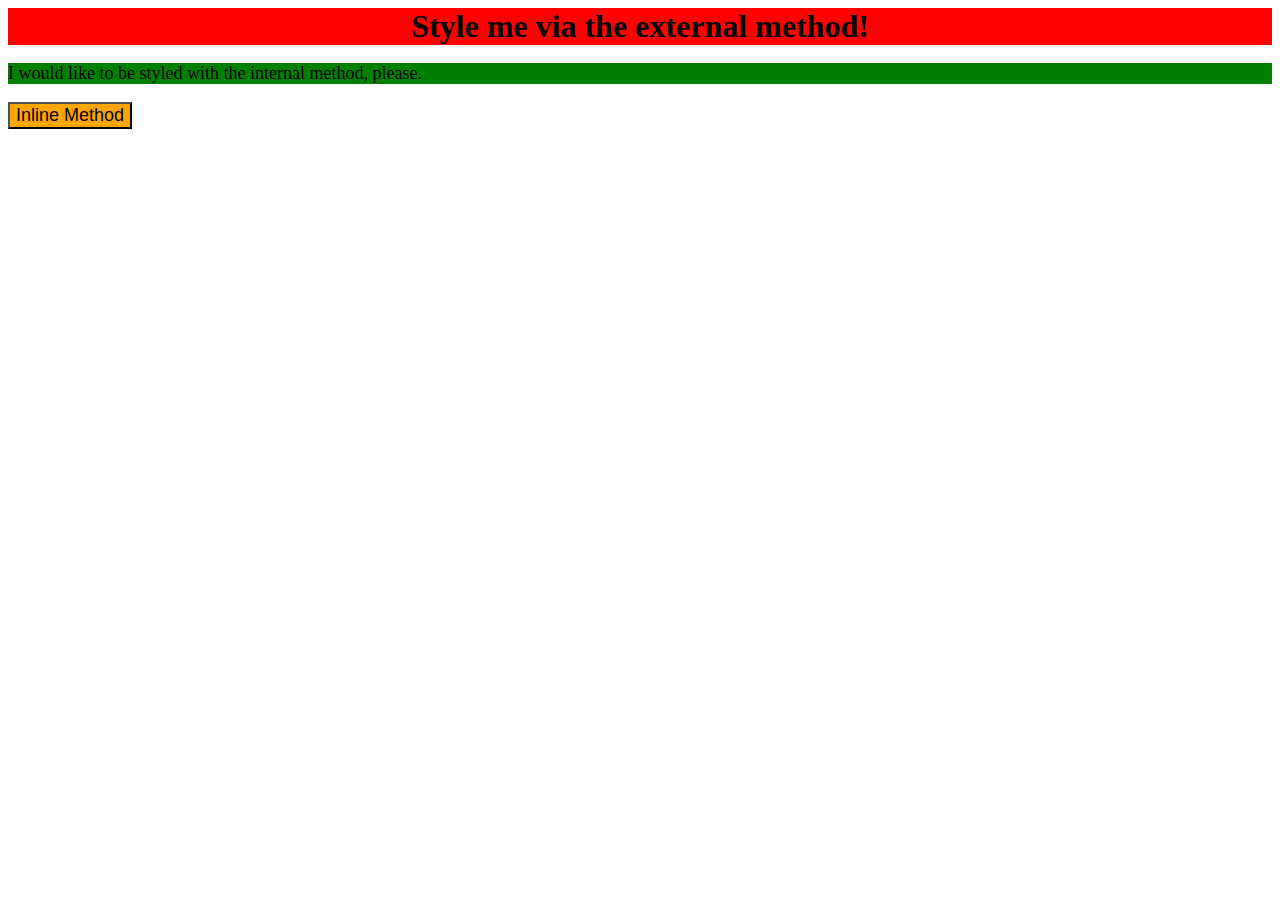
<file: 01-css-methods/index.html>
<!DOCTYPE html>
<html lang="en">
  <head>
    
    <meta charset="UTF-8">
    <meta http-equiv="X-UA-Compatible" content="IE=edge">
    <meta name="viewport" content="width=device-width, initial-scale=1.0">
    <link rel="stylesheet" href="introcss.css"/>
    <title>Methods for Adding CSS</title>
  </head>
  <body>
    <div>Style me via the external method!</div>
    <p>I would like to be styled with the internal method, please.</p>
    <button>Inline Method</button>
  </body>
</html>
</file>
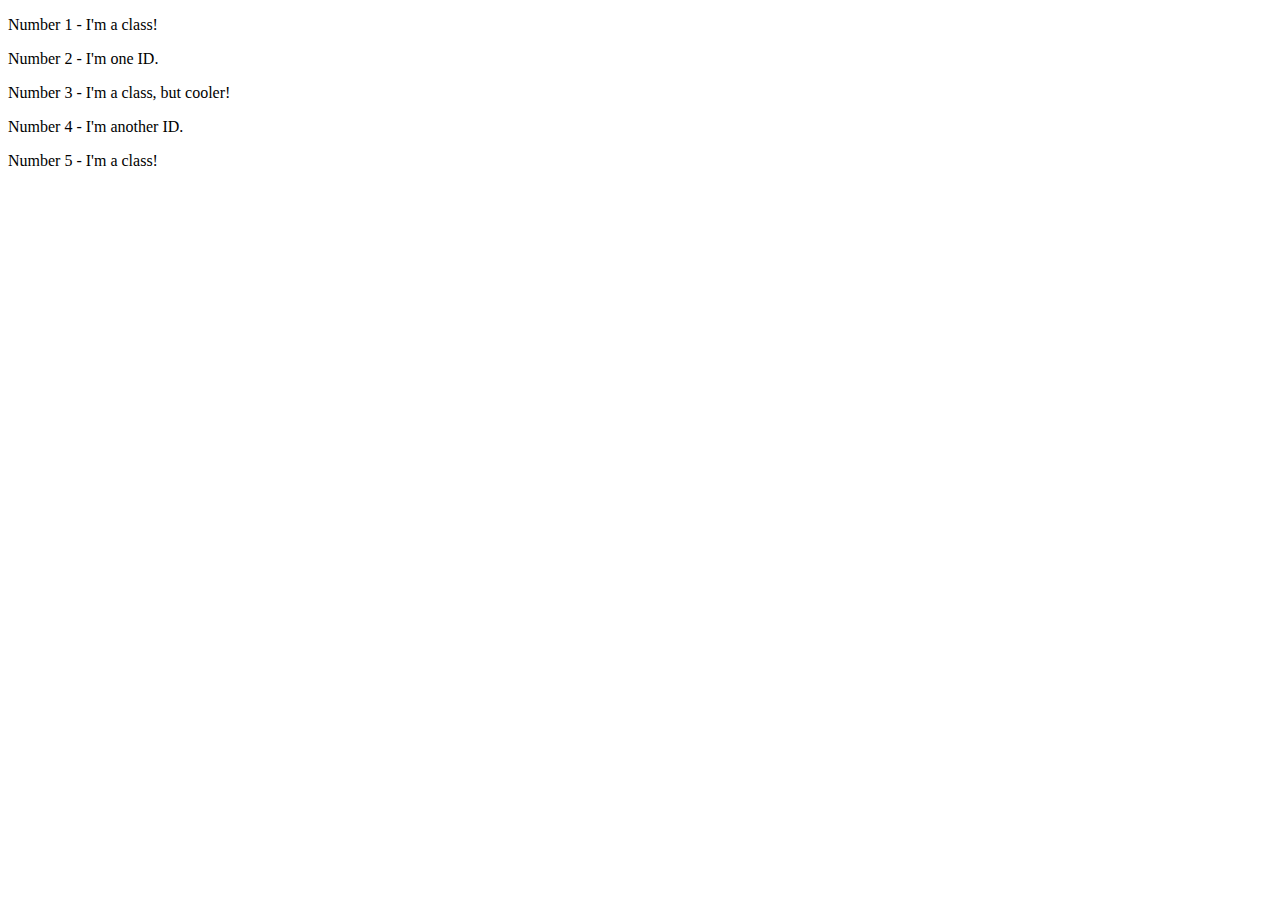
<file: 02-class-id-selectors/index.html>
<!DOCTYPE html>
<html lang="en">
  <head>
    <meta charset="UTF-8">
    <meta http-equiv="X-UA-Compatible" content="IE=edge">
    <meta name="viewport" content="width=device-width, initial-scale=1.0">
    <title>Class and ID Selectors</title>
    <link rel="stylesheet" href="style.css">
  </head>
  <body>
    <p>Number 1 - I'm a class!</p>
    <div>Number 2 - I'm one ID.</div>
    <p>Number 3 - I'm a class, but cooler!</p>
    <div>Number 4 - I'm another ID.</div>
    <p>Number 5 - I'm a class!</p>
  </body>
</html>
</file>
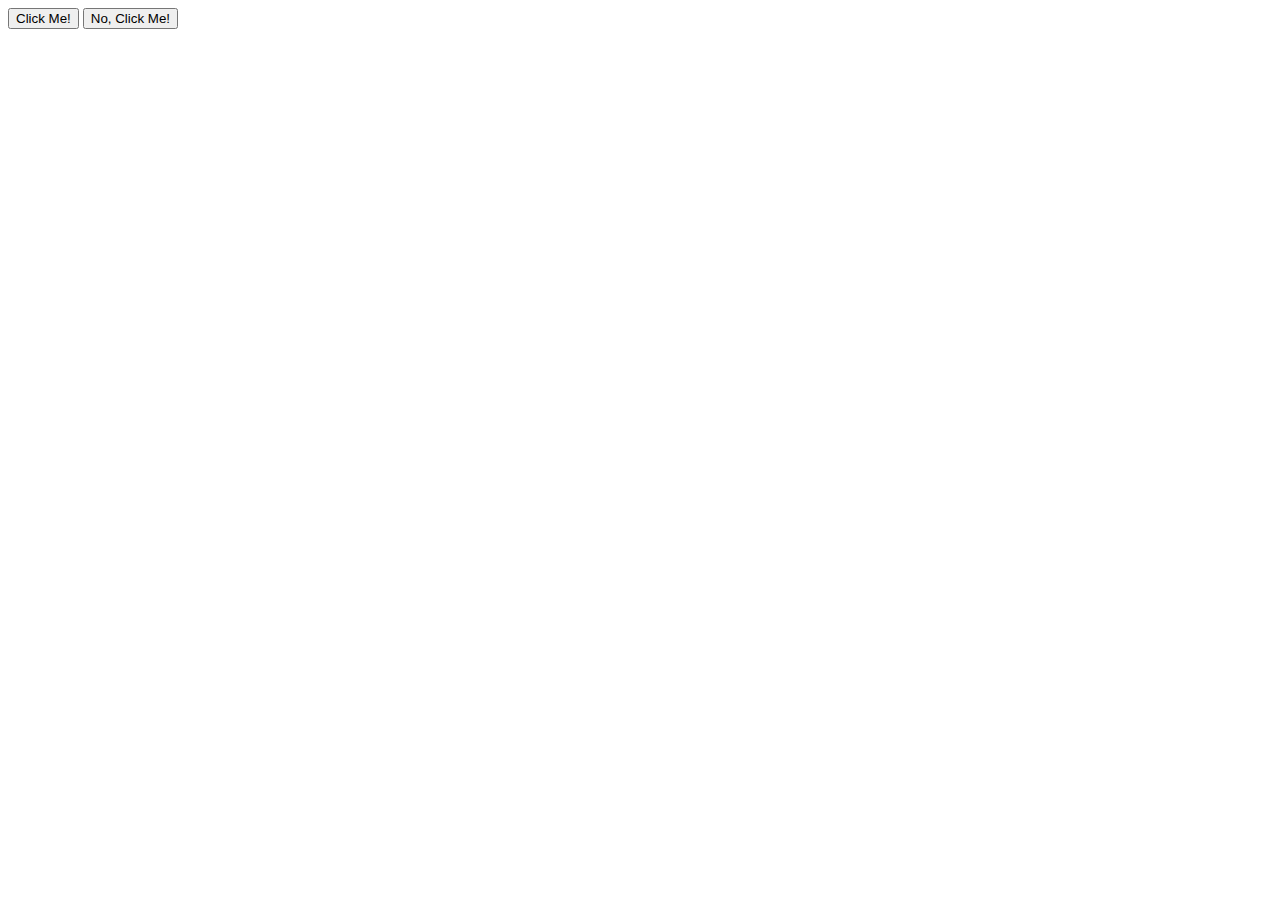
<file: 03-grouping-selectors/index.html>
<!DOCTYPE html>
<html lang="en">
  <head>
    <meta charset="UTF-8">
    <meta http-equiv="X-UA-Compatible" content="IE=edge">
    <meta name="viewport" content="width=device-width, initial-scale=1.0">
    <title>Grouping Selectors</title>
    <link rel="stylesheet" href="style.css">
  </head>
  <body>
    <button>Click Me!</button>
    <button>No, Click Me!</button>
  </body>
</html>
</file>
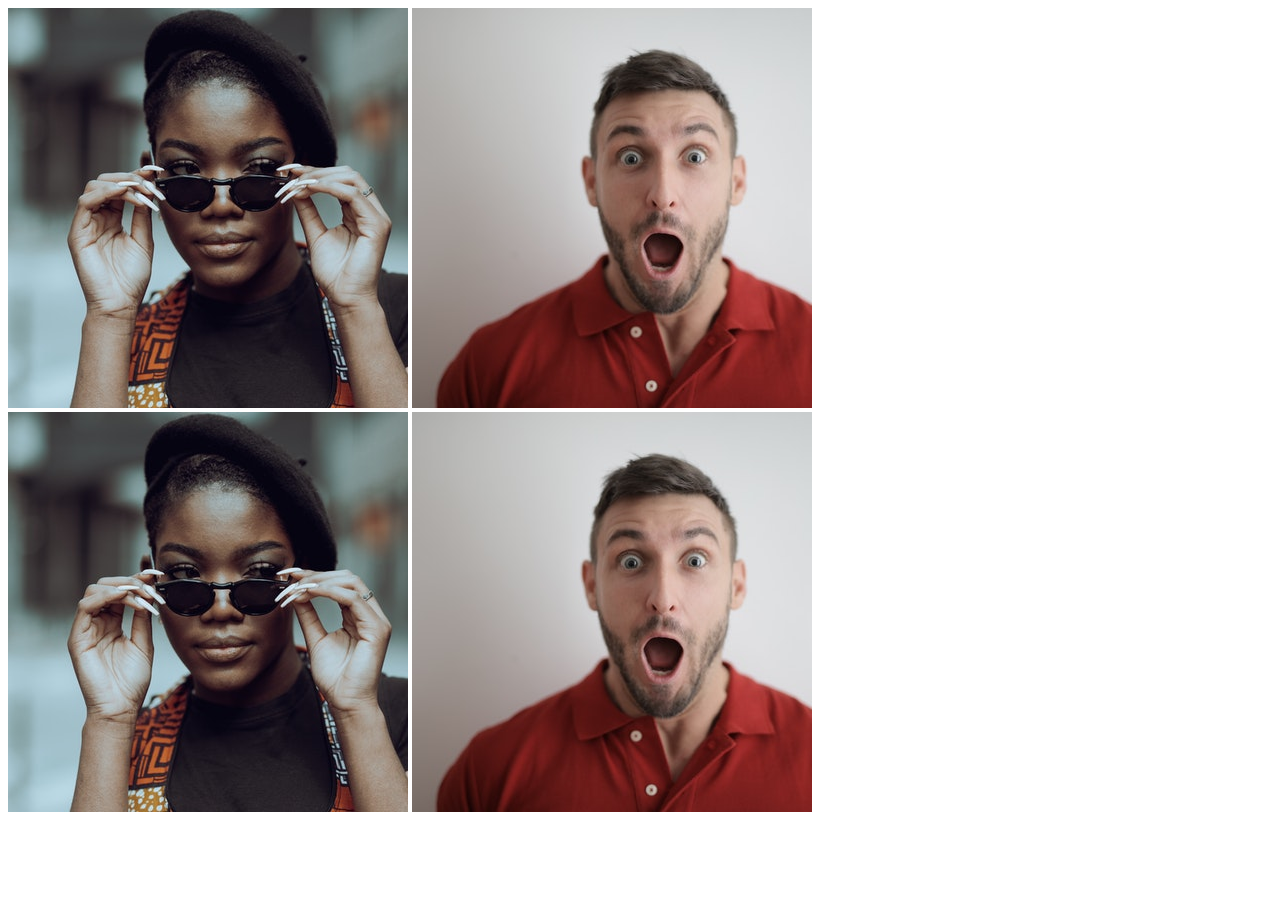
<file: 04-chaining-selectors/index.html>
<!DOCTYPE html>
<html lang="en">
  <head>
    <meta charset="UTF-8">
    <meta http-equiv="X-UA-Compatible" content="IE=edge">
    <meta name="viewport" content="width=device-width, initial-scale=1.0">
    <title>Chaining Selectors</title>
    <link rel="stylesheet" href="style.css">
  </head>
  <body>
    <!-- Use the classes BELOW this line -->
    <div>
      <img class="avatar proportioned" src="./images/pexels-katho-mutodo-8434791.jpg" alt="Woman with glasses">
      <img class="avatar distorted" src="./images/pexels-andrea-piacquadio-3777931.jpg" alt="Man with surprised expression">
    </div>
    <!-- Use the classes ABOVE this line -->
    <div>
      <img class="original proportioned" src="./images/pexels-katho-mutodo-8434791.jpg" alt="Woman with glasses">
      <img class="original distorted" src="./images/pexels-andrea-piacquadio-3777931.jpg" alt="Man with surprised expression">
    </div>
  </body>
</html>
</file>
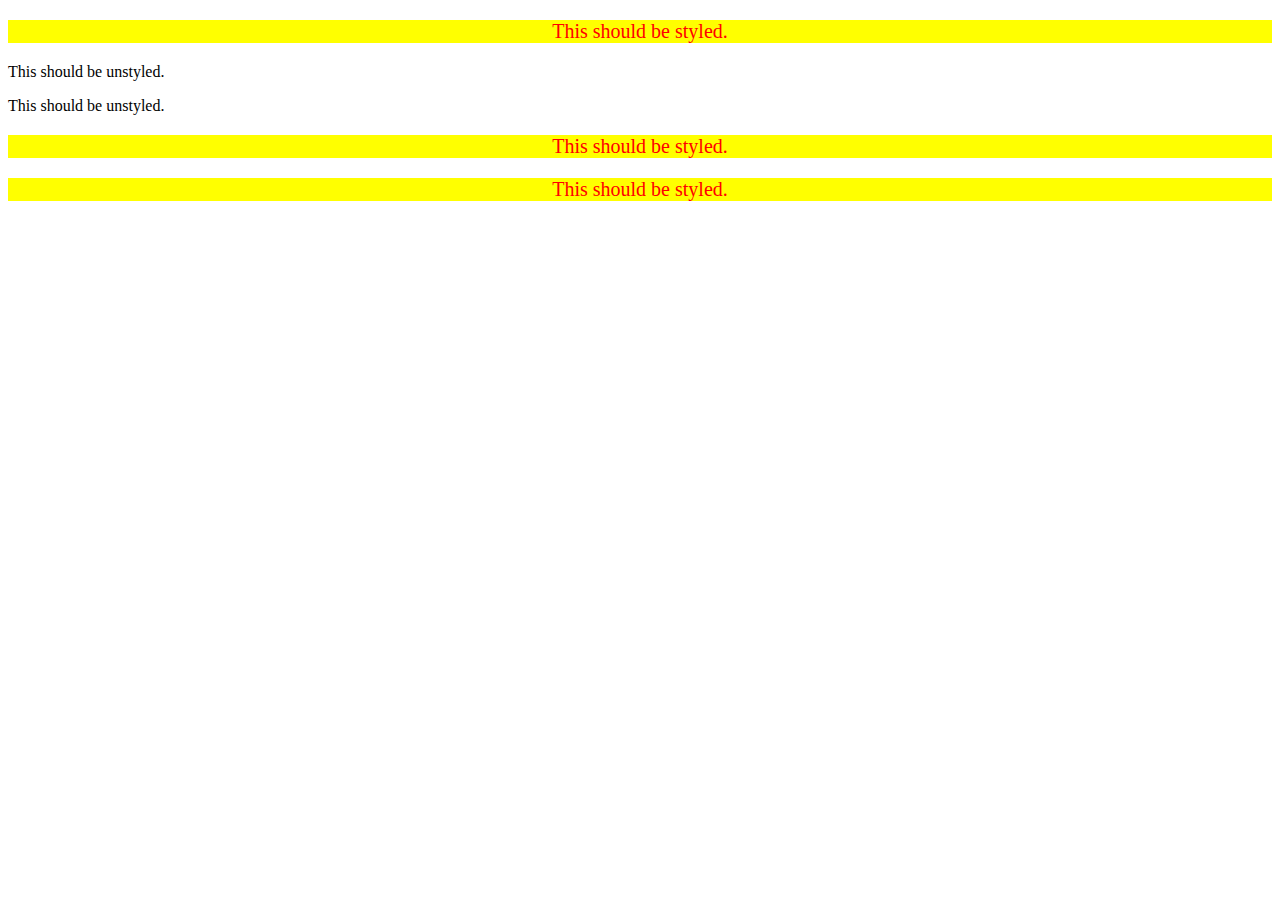
<file: 05-descendant-combinator/index.html>
<!DOCTYPE html>
<html lang="en">
  <head>
    <meta charset="UTF-8">
    <meta http-equiv="X-UA-Compatible" content="IE=edge">
    <meta name="viewport" content="width=device-width, initial-scale=1.0">
    <title>Descendant Combinator</title>
    <link rel="stylesheet" href="style.css">
  </head>
  <body>
    <div class="container">
      <p class="text">This should be styled.</p>
    </div>
    <p class="text">This should be unstyled.</p>
    <p class="text">This should be unstyled.</p>
    <div class="container">
      <p class="text">This should be styled.</p>
      <p class="text">This should be styled.</p>
    </div>
  </body>
</html>
</file>
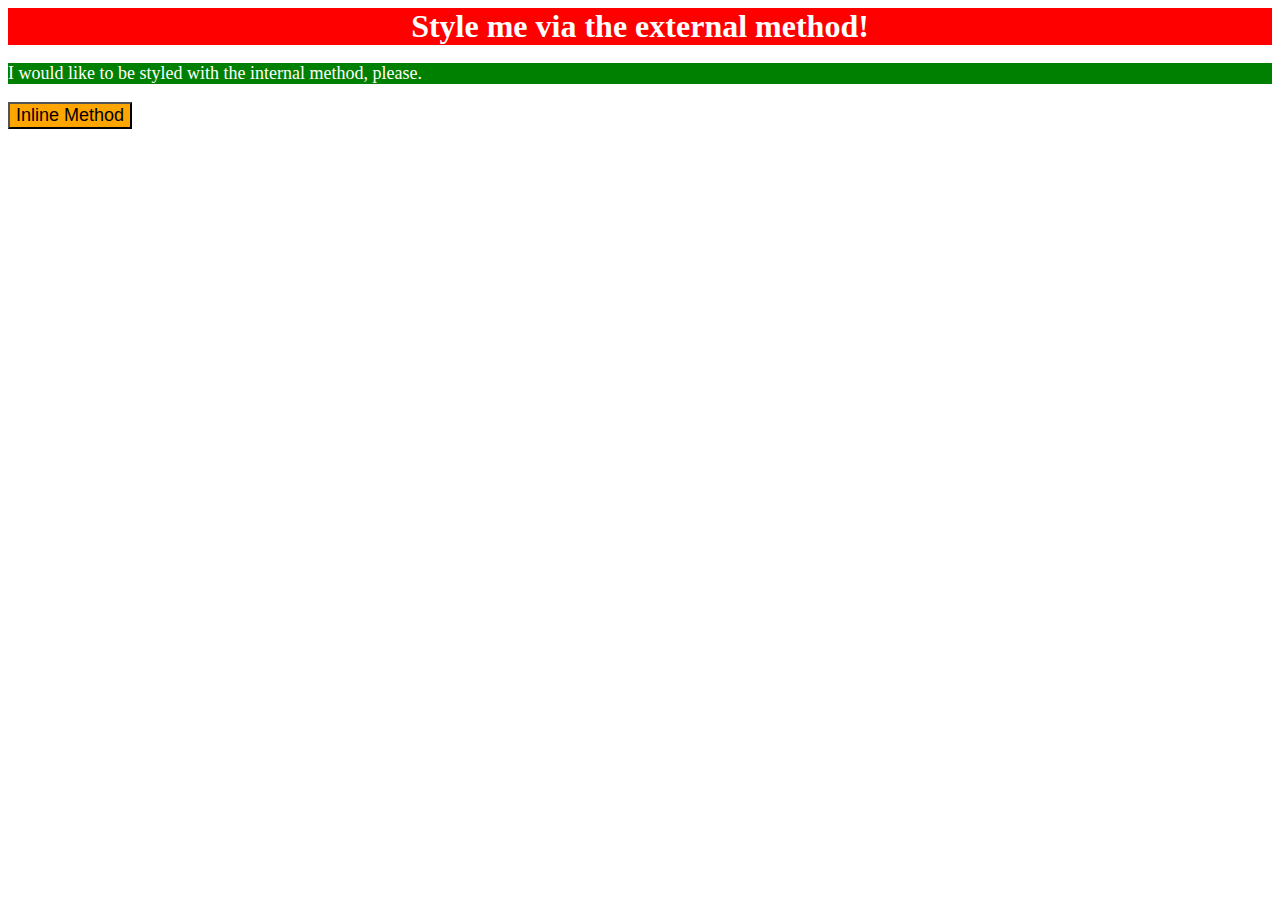
<file: 01-css-methods/solution/solution.html>
<!DOCTYPE html>
<html lang="en">
  <head>
    <meta charset="UTF-8">
    <meta http-equiv="X-UA-Compatible" content="IE=edge">
    <meta name="viewport" content="width=device-width, initial-scale=1.0">
    <title>Methods for Adding CSS</title>
    <link rel="stylesheet" href="solution.css">

    <style>
      p {
        background-color: green;
        color: white;
        font-size: 18px;
      }
    </style>
  </head>
  <body>
    <div>Style me via the external method!</div>
    <p>I would like to be styled with the internal method, please.</p>
    <button style="background-color: orange; font-size: 18px;">Inline Method</button>
  </body>
</html>
</file>
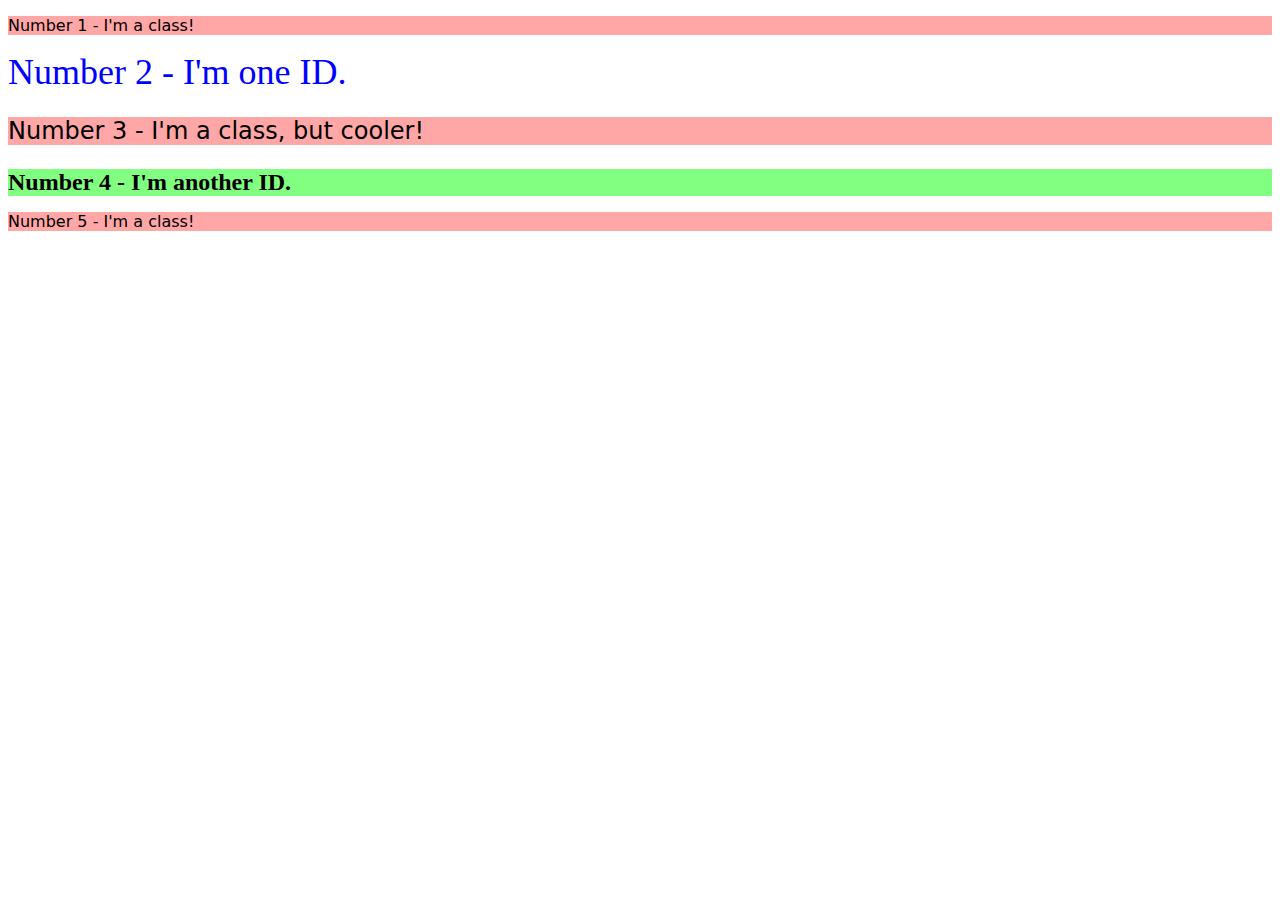
<file: 02-class-id-selectors/solution/solution.html>
<!DOCTYPE html>
<html lang="en">
  <head>
    <meta charset="UTF-8">
    <meta http-equiv="X-UA-Compatible" content="IE=edge">
    <meta name="viewport" content="width=device-width, initial-scale=1.0">
    <title>Class and ID Selectors</title>
    <link rel="stylesheet" href="solution.css">
  </head>
  <body>
    <p class="odd">Number 1 - I'm a class!</p>
    <div id="two">Number 2 - I'm one ID.</div>
    <p class="odd adjust-font-size">Number 3 - I'm a class, but cooler!</p>
    <div id="four" class="adjust-font-size">Number 4 - I'm another ID.</div>
    <p class="odd">Number 5 - I'm a class!</p>
  </body>
</html>
</file>
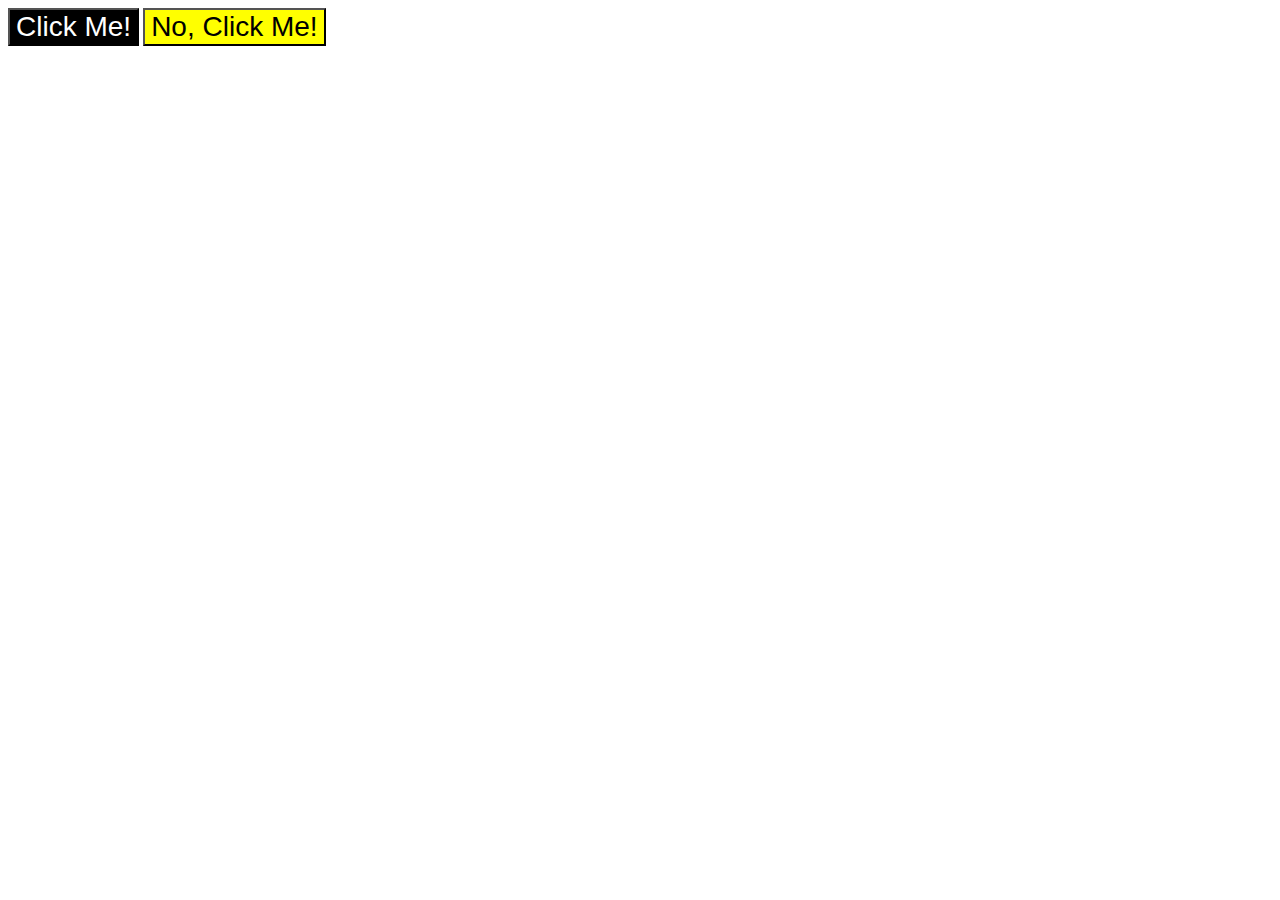
<file: 03-grouping-selectors/solution/solution.html>
<!DOCTYPE html>
  <html lang="en">
  <head>
    <meta charset="UTF-8">
    <meta http-equiv="X-UA-Compatible" content="IE=edge">
    <meta name="viewport" content="width=device-width, initial-scale=1.0">
    <title>Grouping Selectors</title>
    <link rel="stylesheet" href="solution.css">
  </head>
  <body>
    <button class="inverted">Click Me!</button>
    <button class="fancy">No, Click Me!</button>
  </body>
</html>
</file>
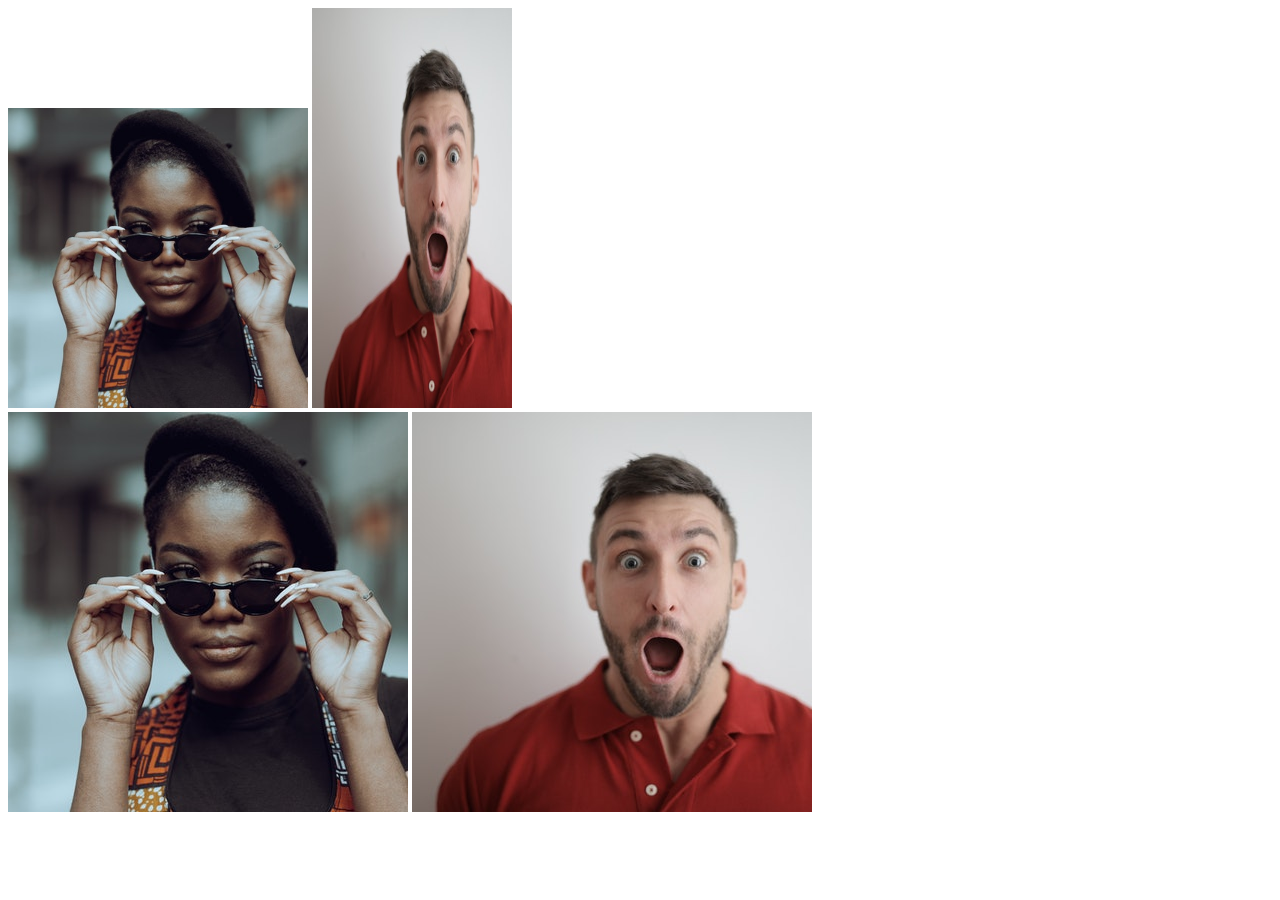
<file: 04-chaining-selectors/solution/solution.html>
<!DOCTYPE html>
<html lang="en">
  <head>
    <meta charset="UTF-8">
    <meta http-equiv="X-UA-Compatible" content="IE=edge">
    <meta name="viewport" content="width=device-width, initial-scale=1.0">
    <title>Chaining Selectors</title>
    <link rel="stylesheet" href="solution.css">
  </head>
  <body>
    <div>
      <img class="avatar proportioned" src="./images/pexels-katho-mutodo-8434791.jpg" alt="Woman with glasses">
      <img class="avatar distorted" src="./images/pexels-andrea-piacquadio-3777931.jpg" alt="Man with surprised expression">
    </div>
    <div>
      <img class="original proportioned" src="./images/pexels-katho-mutodo-8434791.jpg" alt="Woman with glasses">
      <img class="original distorted" src="./images/pexels-andrea-piacquadio-3777931.jpg" alt="Man with surprised expression">
    </div>
  </body>
</html>
</file>
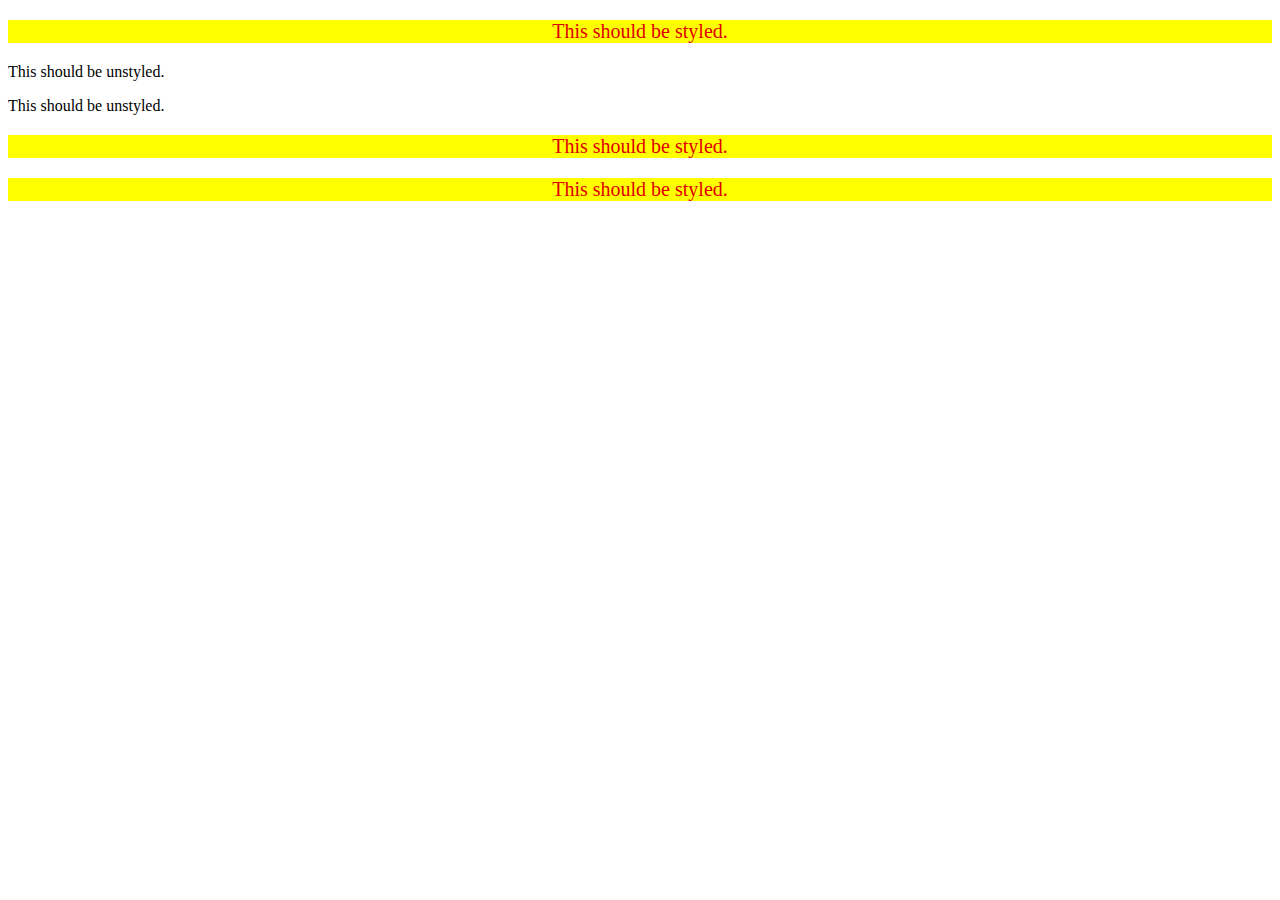
<file: 05-descendant-combinator/solution/solution.html>
<!DOCTYPE html>
<html lang="en">
  <head>
    <meta charset="UTF-8">
    <meta http-equiv="X-UA-Compatible" content="IE=edge">
    <meta name="viewport" content="width=device-width, initial-scale=1.0">
    <title>Descendant Combinator</title>
    <link rel="stylesheet" href="solution.css">
  </head>
  <body>
    <div class="container">
      <p class="text">This should be styled.</p>
    </div>
    <p class="text">This should be unstyled.</p>
    <p class="text">This should be unstyled.</p>
    <div class="container">
      <p class="text">This should be styled.</p>
      <p class="text">This should be styled.</p>
    </div>
  </body>
</html>
</file>
<file: 01-css-methods/introcss.css>
div {
    background-color: red;font-size: 32px;font-weight: bold;text-align: center;
}

p{
    background-color: green;font-size: 18px;
}

button {
    background-color: orange;font-size: 18px;
}
</file>
<file: 02-class-id-selectors/style.css>
/* Add CSS Styling */
</file>
<file: 03-grouping-selectors/style.css>
/* Add CSS Styling */
</file>
<file: 04-chaining-selectors/style.css>
/* Add CSS Styling */
</file>
<file: 05-descendant-combinator/style.css>
/* Add CSS Styling */



.container .text{
    background-color: yellow;
    color: red;
    text-align: center;
    font-size: 20px;
}
</file>
<file: 01-css-methods/solution/solution.css>
div {
  background-color: red;
  color: white;
  font-size: 32px;
  text-align: center;
  font-weight: bold;
}
</file>
<file: 02-class-id-selectors/solution/solution.css>
.odd {
  background-color: rgb(255, 167, 167);
  font-family: Verdana, "DejaVu Sans", sans-serif;
}

.adjust-font-size {
  font-size: 24px;
}

#two {
  color: #0000ff;
  font-size: 36px;
}

/*
    In the id selector 'four' below, we could have also
    added a rule to set the font size to 24px.

    However, since the elements 'Number 3' and 'Number 4'
    in the HTML file share the same font size, we reused
    the 'adjust-font-size' class above to help reduce
    duplicate code.
*/
#four {
  background-color: hsl(120, 100%, 75%);
  font-weight: bold;
}
</file>
<file: 03-grouping-selectors/solution/solution.css>
.inverted,
.fancy {
  font-family: Helvetica, "Times New Roman", sans-serif;
  font-size: 28px;
}

.inverted {
  background-color: black;
  color: white;
}

.fancy {
  background-color: yellow;
}
</file>
<file: 04-chaining-selectors/solution/solution.css>
.avatar.proportioned {
  height: auto;
  width: 300px;
}

.avatar.distorted {
  height: 400px;
  width: 200px;
}
</file>
<file: 05-descendant-combinator/solution/solution.css>
.container .text {
  background-color: yellow;
  color: #E00000;
  font-size: 20px;
  text-align: center;
}

/* Below are some other possible descendant combinators:

div p
div .text
.container p

*/
</file>
